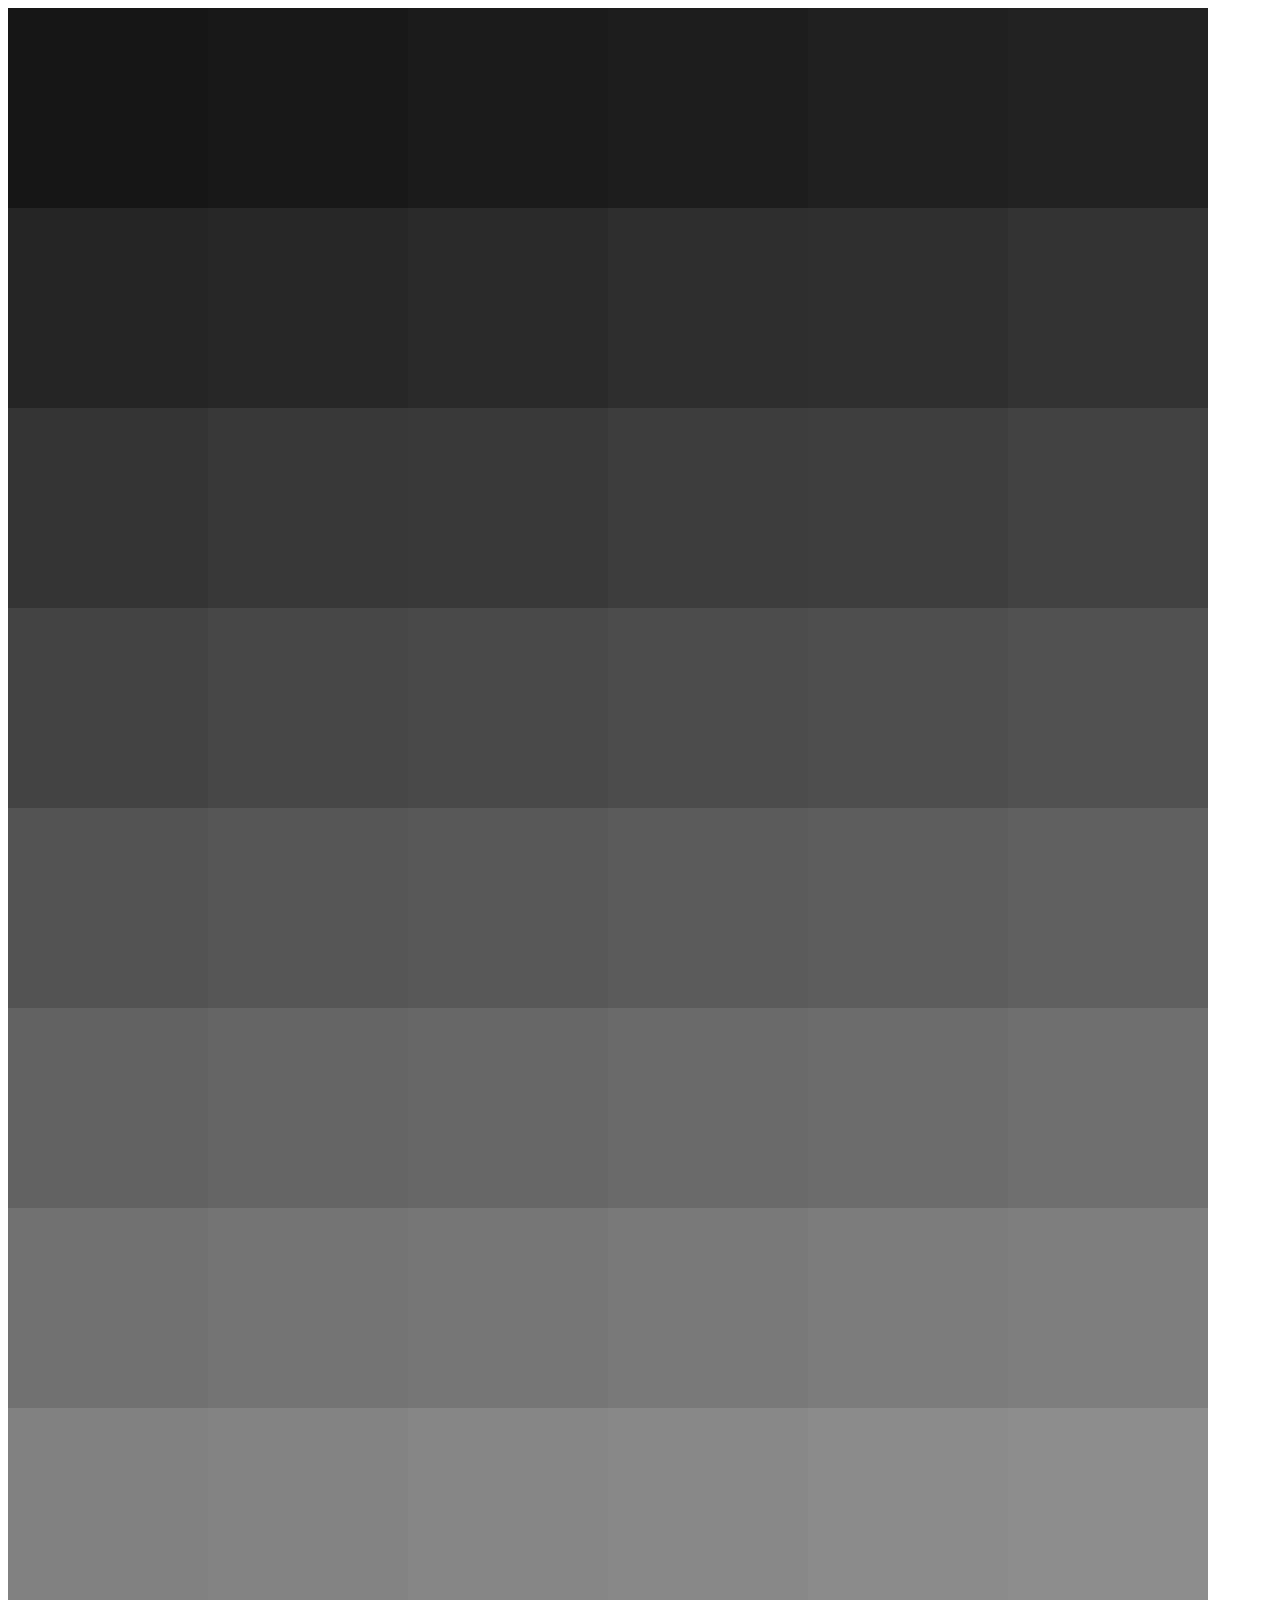
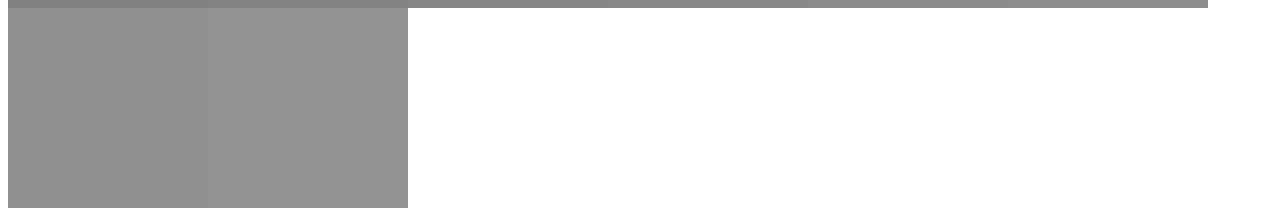
<file: index.html>
<!DOCTYPE html>
<html>
<head>
	<title>Fifty Shades of CSS</title>
	<link rel="stylesheet" type="text/css" href="style.css">
</head>
<body>
	<div class="stg-square"></div>
	<div class="stg-square"></div>
	<div class="stg-square"></div>
	<div class="stg-square"></div>
	<div class="stg-square"></div>
	<div class="stg-square"></div>
	<div class="stg-square"></div>
	<div class="stg-square"></div>
	<div class="stg-square"></div>
	<div class="stg-square"></div>
	<div class="stg-square"></div>
	<div class="stg-square"></div>
	<div class="stg-square"></div>
	<div class="stg-square"></div>
	<div class="stg-square"></div>
	<div class="stg-square"></div>
	<div class="stg-square"></div>
	<div class="stg-square"></div>
	<div class="stg-square"></div>
	<div class="stg-square"></div>
	<div class="stg-square"></div>
	<div class="stg-square"></div>
	<div class="stg-square"></div>
	<div class="stg-square"></div>
	<div class="stg-square"></div>
	<div class="stg-square"></div>
	<div class="stg-square"></div>
	<div class="stg-square"></div>
	<div class="stg-square"></div>
	<div class="stg-square"></div>
	<div class="stg-square"></div>
	<div class="stg-square"></div>
	<div class="stg-square"></div>
	<div class="stg-square"></div>
	<div class="stg-square"></div>
	<div class="stg-square"></div>
	<div class="stg-square"></div>
	<div class="stg-square"></div>
	<div class="stg-square"></div>
	<div class="stg-square"></div>
	<div class="stg-square"></div>
	<div class="stg-square"></div>
	<div class="stg-square"></div>
	<div class="stg-square"></div>
	<div class="stg-square"></div>
	<div class="stg-square"></div>
	<div class="stg-square"></div>
	<div class="stg-square"></div>
	<div class="stg-square"></div>
	<div class="stg-square"></div>
</body>
</html>
</file>
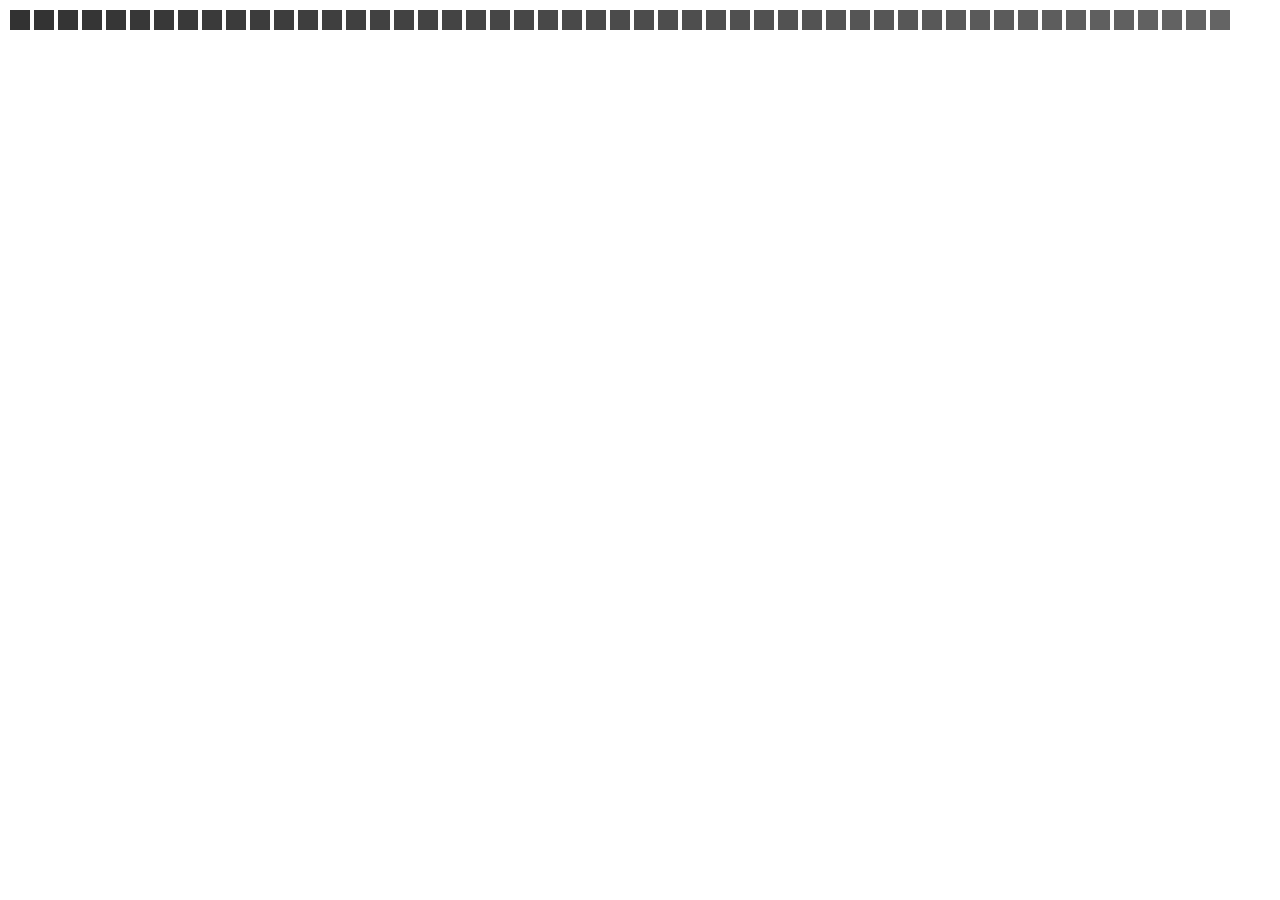
<file: geoffreysagers/index.html>
<html>
<head><title>50 Shades of Grey</title></head>
<style type="text/css">
    div{
        float: left;
        width:20px;
        height:20px;
        margin:2px;
    }
</style>
<body>
<script>
    for (x=50;x<=100;x++){
        document.write('<div style="background-color:#'+ x.toString(16) + x.toString(16) + x.toString(16)+'">&nbsp;</div>')
    }
</script>
</body>
</html>
</file>
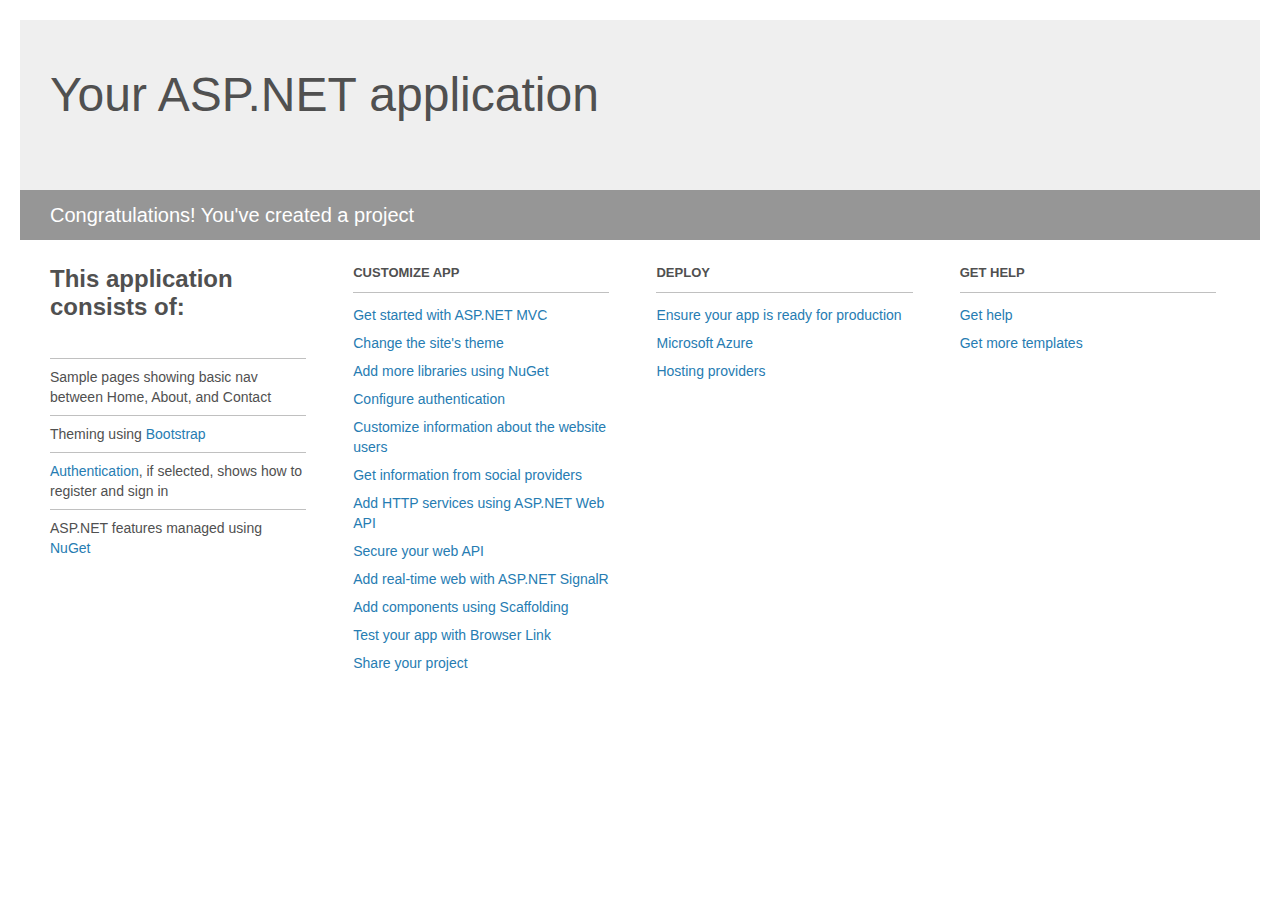
<file: gmccurdy/CodeChallenge12/CodeChallenge12/Project_Readme.html>
﻿<!DOCTYPE html>
<html lang="en">
<head>
    <meta charset="utf-8" />
    <title>Your ASP.NET application</title>
    <style>
        body {
            background: #fff;
            color: #505050;
            font: 14px 'Segoe UI', tahoma, arial, helvetica, sans-serif;
            margin: 20px;
            padding: 0;
        }

        #header {
            background: #efefef;
            padding: 0;
        }

        h1 {
            font-size: 48px;
            font-weight: normal;
            margin: 0;
            padding: 0 30px;
            line-height: 150px;
        }

        p {
            font-size: 20px;
            color: #fff;
            background: #969696;
            padding: 0 30px;
            line-height: 50px;
        }

        #main {
            padding: 5px 30px;
        }

        .section {
            width: 21.7%;
            float: left;
            margin: 0 0 0 4%;
        }

            .section h2 {
                font-size: 13px;
                text-transform: uppercase;
                margin: 0;
                border-bottom: 1px solid silver;
                padding-bottom: 12px;
                margin-bottom: 8px;
            }

            .section.first {
                margin-left: 0;
            }

                .section.first h2 {
                    font-size: 24px;
                    text-transform: none;
                    margin-bottom: 25px;
                    border: none;
                }

                .section.first li {
                    border-top: 1px solid silver;
                    padding: 8px 0;
                }

            .section.last {
                margin-right: 0;
            }

        ul {
            list-style: none;
            padding: 0;
            margin: 0;
            line-height: 20px;
        }

        li {
            padding: 4px 0;
        }

        a {
            color: #267cb2;
            text-decoration: none;
        }

            a:hover {
                text-decoration: underline;
            }
    </style>
</head>
<body>

    <div id="header">
        <h1>Your ASP.NET application</h1>
        <p>Congratulations! You've created a project</p>
    </div>

    <div id="main">
        <div class="section first">
            <h2>This application consists of:</h2>
            <ul>
                <li>Sample pages showing basic nav between Home, About, and Contact</li>
                <li>Theming using <a href="http://go.microsoft.com/fwlink/?LinkID=320754">Bootstrap</a></li>
                <li><a href="http://go.microsoft.com/fwlink/?LinkID=320755">Authentication</a>, if selected, shows how to register and sign in</li>
                <li>ASP.NET features managed using <a href="http://go.microsoft.com/fwlink/?LinkID=320756">NuGet</a></li>
            </ul>
        </div>

        <div class="section">
            <h2>Customize app</h2>
            <ul>
                <li><a href="http://go.microsoft.com/fwlink/?LinkID=320757">Get started with ASP.NET MVC</a></li>
                <li><a href="http://go.microsoft.com/fwlink/?LinkID=320758">Change the site's theme</a></li>
                <li><a href="http://go.microsoft.com/fwlink/?LinkID=320759">Add more libraries using NuGet</a></li>
                <li><a href="http://go.microsoft.com/fwlink/?LinkID=320760">Configure authentication</a></li>
                <li><a href="http://go.microsoft.com/fwlink/?LinkID=320761">Customize information about the website users</a></li>
                <li><a href="http://go.microsoft.com/fwlink/?LinkID=320762">Get information from social providers</a></li>
                <li><a href="http://go.microsoft.com/fwlink/?LinkID=320763">Add HTTP services using ASP.NET Web API</a></li>
                <li><a href="http://go.microsoft.com/fwlink/?LinkID=320764">Secure your web API</a></li>
                <li><a href="http://go.microsoft.com/fwlink/?LinkID=320765">Add real-time web with ASP.NET SignalR</a></li>
                <li><a href="http://go.microsoft.com/fwlink/?LinkID=320766">Add components using Scaffolding</a></li>
                <li><a href="http://go.microsoft.com/fwlink/?LinkID=320767">Test your app with Browser Link</a></li>
                <li><a href="http://go.microsoft.com/fwlink/?LinkID=320768">Share your project</a></li>
            </ul>
        </div>

        <div class="section">
            <h2>Deploy</h2>
            <ul>
                <li><a href="http://go.microsoft.com/fwlink/?LinkID=320769">Ensure your app is ready for production</a></li>
                <li><a href="http://go.microsoft.com/fwlink/?LinkID=320770">Microsoft Azure</a></li>
                <li><a href="http://go.microsoft.com/fwlink/?LinkID=320771">Hosting providers</a></li>
            </ul>
        </div>

        <div class="section last">
            <h2>Get help</h2>
            <ul>
                <li><a href="http://go.microsoft.com/fwlink/?LinkID=320772">Get help</a></li>
                <li><a href="http://go.microsoft.com/fwlink/?LinkID=320773">Get more templates</a></li>
            </ul>
        </div>
    </div>

</body>
</html>
</file>
<file: style.css>
.stg-square {
  float: left;
  width: 200px;
  min-height: 200px; }

.stg-square:nth-child(1) {
  background-color: #161616; }

.stg-square:nth-child(2) {
  background-color: #181818; }

.stg-square:nth-child(3) {
  background-color: #1b1b1b; }

.stg-square:nth-child(4) {
  background-color: #1d1d1d; }

.stg-square:nth-child(5) {
  background-color: #202020; }

.stg-square:nth-child(6) {
  background-color: #222222; }

.stg-square:nth-child(7) {
  background-color: #252525; }

.stg-square:nth-child(8) {
  background-color: #272727; }

.stg-square:nth-child(9) {
  background-color: #2a2a2a; }

.stg-square:nth-child(10) {
  background-color: #2d2d2d; }

.stg-square:nth-child(11) {
  background-color: #2f2f2f; }

.stg-square:nth-child(12) {
  background-color: #323232; }

.stg-square:nth-child(13) {
  background-color: #343434; }

.stg-square:nth-child(14) {
  background-color: #373737; }

.stg-square:nth-child(15) {
  background-color: #393939; }

.stg-square:nth-child(16) {
  background-color: #3c3c3c; }

.stg-square:nth-child(17) {
  background-color: #3e3e3e; }

.stg-square:nth-child(18) {
  background-color: #414141; }

.stg-square:nth-child(19) {
  background-color: #434343; }

.stg-square:nth-child(20) {
  background-color: #464646; }

.stg-square:nth-child(21) {
  background-color: #494949; }

.stg-square:nth-child(22) {
  background-color: #4b4b4b; }

.stg-square:nth-child(23) {
  background-color: #4e4e4e; }

.stg-square:nth-child(24) {
  background-color: #505050; }

.stg-square:nth-child(25) {
  background-color: #535353; }

.stg-square:nth-child(26) {
  background-color: #555555; }

.stg-square:nth-child(27) {
  background-color: #585858; }

.stg-square:nth-child(28) {
  background-color: #5a5a5a; }

.stg-square:nth-child(29) {
  background-color: #5d5d5d; }

.stg-square:nth-child(30) {
  background-color: #606060; }

.stg-square:nth-child(31) {
  background-color: #626262; }

.stg-square:nth-child(32) {
  background-color: #656565; }

.stg-square:nth-child(33) {
  background-color: #676767; }

.stg-square:nth-child(34) {
  background-color: #6a6a6a; }

.stg-square:nth-child(35) {
  background-color: #6c6c6c; }

.stg-square:nth-child(36) {
  background-color: #6f6f6f; }

.stg-square:nth-child(37) {
  background-color: #717171; }

.stg-square:nth-child(38) {
  background-color: #747474; }

.stg-square:nth-child(39) {
  background-color: #767676; }

.stg-square:nth-child(40) {
  background-color: #797979; }

.stg-square:nth-child(41) {
  background-color: #7c7c7c; }

.stg-square:nth-child(42) {
  background-color: #7e7e7e; }

.stg-square:nth-child(43) {
  background-color: #818181; }

.stg-square:nth-child(44) {
  background-color: #838383; }

.stg-square:nth-child(45) {
  background-color: #868686; }

.stg-square:nth-child(46) {
  background-color: #888888; }

.stg-square:nth-child(47) {
  background-color: #8b8b8b; }

.stg-square:nth-child(48) {
  background-color: #8d8d8d; }

.stg-square:nth-child(49) {
  background-color: #909090; }

.stg-square:nth-child(50) {
  background-color: #939393; }
</file>
